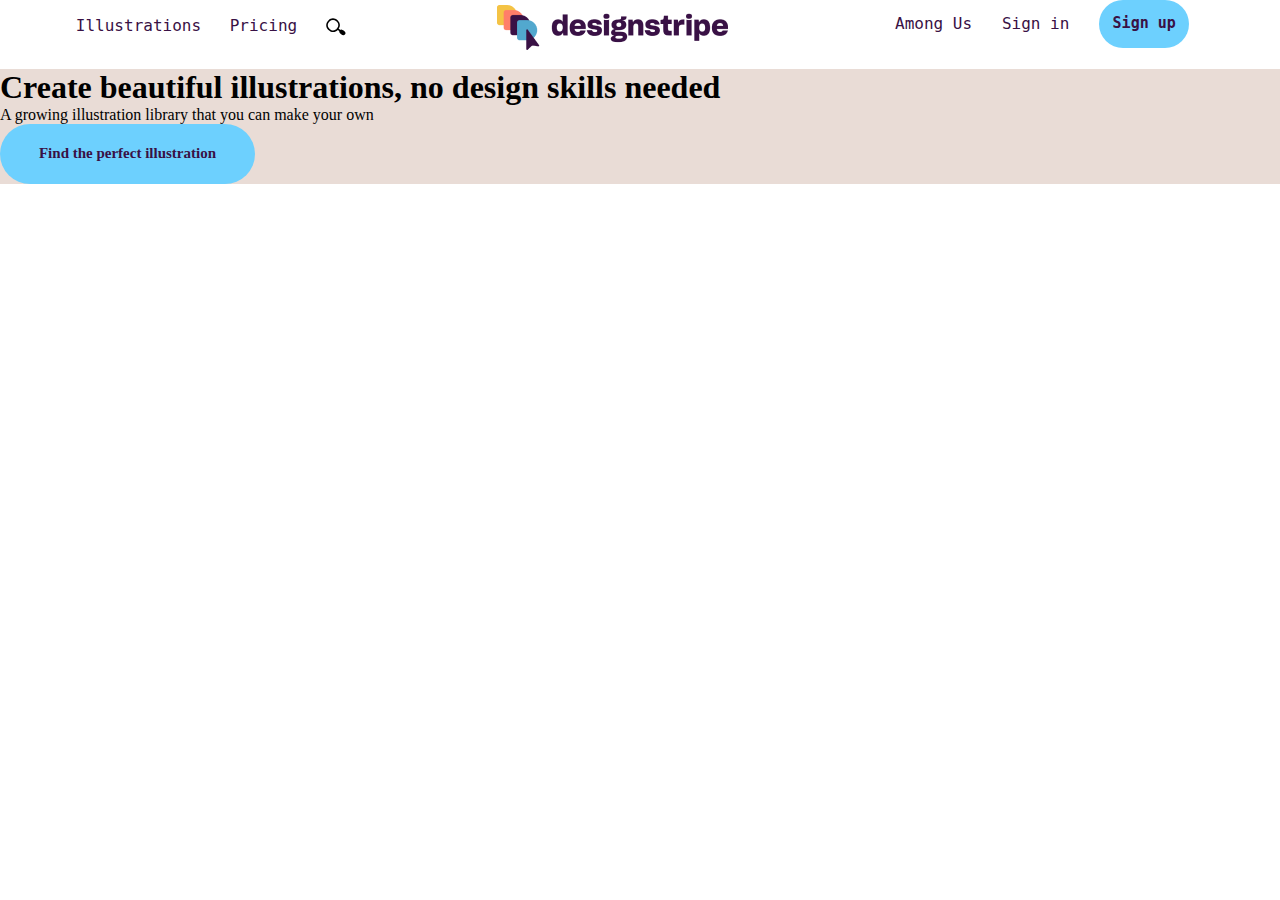
<file: index.html>
<!DOCTYPE html>
<html lang="en">
<head>
    <meta charset="UTF-8">
    <meta name="viewport" content="width=device-width, initial-scale=1.0">
    <title>Document</title>
    <link rel="stylesheet" href="./ilustration.html">
    <link rel="stylesheet" href="./style.css">
</head>
<body class="body">
    <div class="header">
        <div class="header__block-1">
            <span onclick="redirect()" class="header__block-1__text l">Illustrations</span>
            <span onclick="redirectToTwo()" class="header__block-1__text-1 l">Pricing</span>
            <img class="header__block-1__img" src="./img/Frame.svg" alt="">
        </div>
        <div class="header__block-img">
            <img onclick="redirectToHome()" class="header__img" src="./img/image (3).png" alt="">
        </div>
        <div class="header__block-2">
            <span onclick="redirectToThree()" class="header__block-2__text l">Among Us</span>
            <span class="header__block-2__text-1 l">Sign in</span>
            <button class="header__block-2__boton">Sign up</button>
        </div>
    </div>

    <div class="i__frame1">
        <div class="i__frame1__box">
            <h1 class="i__frame1__box-text1">Create beautiful illustrations, no design skills needed</h1>
            <p  class="i__frame1__box-text2">A growing illustration library that you can make your own</p>
            <button style="width: 255px; height: 60px; flex-shrink: 0; background-color: #6DD0FE; border-radius: 30px; "  class="i__frame1__box-button">
                <p style="color: #391145; font-family: Roboto; font-size: 15px; font-style: normal; font-weight: 700; line-height: 17.522px;" class="i__frame1__box-button-text">Find the perfect illustration</p>
            </button>
        </div>
        <div class="i__frame1__box2">
            
        </div>
    </div>
    <script>
        function redirect() {
            window.location.href = "./ilustration.html";
        }
        function redirectToTwo() {
            window.location.href = "./pricing.html";
        }
        function redirectToThree() {
            window.location.href = "./aboutus.html";
        }
        function redirectToHome() {
            window.location.href = "./index.html";
        }
    </script>
</body>
</html>
</file>
<file: style.css>
*{
    margin: 0;
    padding: 0;
    border: 0;
    outline: 0;
    text-decoration: none;
    box-sizing: border-box;
    list-style: none;
    
}
.p{
    font-family: 'Space Mono', monospace;
}
.body{
    width: 100%;
}
.header{
    height: 69px;
    display: flex;
    flex-direction: row;
    justify-content: space-around;
}
.header__block-1{
    width: 28vh;
    height: 53px;
    flex-shrink: 0;
    display: flex;
    justify-content: space-between;
    align-items: center;
}
.header__block-1__text{
    color: #391145;
    text-align: center;
    font-family: Roboto;
    font-size: 20px;
    font-style: normal;
    font-weight: 400;
    line-height: 18.223px; 
}
.header__block-1__text-1{
    color: #391145;
    text-align: center;
    font-family: Roboto;
    font-size: 20px;
    font-style: normal;
    font-weight: 400;
    line-height: 18.223px; 
}
.header__block-2{
    width: 30vh;
    height: 48px;
    flex-shrink: 0;
    display: flex;
    justify-content: space-around;
    align-items: center;
}
.header__block-2__boton{
    width: 90px;
    height: 48px;
    flex-shrink: 0;
    border-radius: 24px;
    background: #6DD0FE; 
    font-family: 'Josefin Sans', sans-serif;
font-family: 'Nova Square', sans-serif;
font-family: 'Space Mono', monospace;
}
.header__block-2__text{
    color: #391145;
    text-align: center;
    font-family: Roboto;
    font-size: 20px;
    font-style: normal;
    font-weight: 400;
    line-height: 18.223px;
}
.header__block-2__text-1{
    color: #391145;
    text-align: center;
    font-family: Roboto;
    font-size: 20px;
    font-style: normal;
    font-weight: 400;
    line-height: 24px; 
}
.header__block-2__boton{
    color: #391145;
    text-align: center;
    font-size: 15px;
    font-style: normal;
    font-weight: 700;
    line-height: 17.55px; 
}
.header__img{
    display: flex;
    align-items: center;
    margin-top: 5px;
}
.headerDesktopButton{
    color: black;
    text-decoration: none;
}
.carousel-inner{
}
.main__box__card{
    display: flex;
    flex-direction: row;
    align-items: flex-start;
    gap: 30px;
    justify-content: center;
    align-items: center;
    align-self: stretch;
    flex-wrap: wrap;
}
.carousel{
    width: 700px;
    margin: 0 auto;
    margin-bottom: 100px;
}
.l{
    font-family: 'Space Mono', monospace;
    cursor: pointer;
}



.title{
    margin: 40px 0;
}
.title__textbox{
    display: flex;
    justify-content: space-around;
    flex-direction: row;
}
.title__textbox__box{
    display: flex;
    flex-direction: row;
}
.title__textbox__text1{
    font-family: 'Courier New', Courier, monospace;
    overflow: hidden;
    text-overflow: ellipsis;
    display: -webkit-box;
    margin-right: 5rem;
    font-size: 50px;
    line-height: 4rem;
    margin: 0 auto;
    color: black;
    text-shadow: 100px;
}
.title__textbox__box__text1{
    font-size: 1.5625rem;
    margin-left: 2.5rem;
    margin-bottom: 1.25rem;
}
.carousel-control-next-icon{
    color: black;
}
.carousel-control-next{
    color: black;
    background-color:#6DD0FE;
    height: 10%;
    margin-top: 34%;
    border-radius: 110%;
    width: 7.5%;
    margin-right: 0.8vh;
}
.carousel-control-prev{
    color: black;
    display: flex;
    rotate: 180deg;
    background-color:#6DD0FE;
    height: 10%;
    margin-top: 34%;
    border-radius: 110%;
    width: 7.5%;
    margin-left: 0.8vh;
}
.frame3__mein__box1{
    display: flex;
    flex-direction: row;
    margin-top: 40px;
}
.frame3__mein__box1{
    gap: 40px;
}

.end{
    margin-top: 20px;
}

.frame1{
    display: flex;
    flex-direction: row;
    overflow: idden;
    margin-bottom: 50px;
    margin-top: 50px;
    width: 100%;
    justify-content: space-around;
    overflow: hidden;
}
.frame1__box{
    height: 105.8;
    width: 154.5;
    display: flex;
}
.frame1__box-1{
    width: 300px;
    height: 150px;
}
.navbar-brand{
    font-size: 25px;
}
.nav-link{
    font-size: 19px;
}
.nav-link{
    font-size: 18px;
}

.aboutus{
    position: relative;
}
.aboutus__box{
    width: 90vh;
    display: flex;
    justify-content: space-between;
    flex-direction: row;
    margin: 80px auto;
    z-index: 1;
    align-items: center;
}
.aboutus__box__textbox{
    width: 50vh;
}
.aboutus__box__textbox-text2{
    font-size: 1.74em;
    font-family: 'Space Mono', monospace;
    z-index: 2;
    line-height: 1.5;
}
.aboutus__box__textbox-text1{
    font-size: 2.2em;
    font-family: 'Space Mono', monospace;
    margin-top: 30px;
    text-shadow: 40px;
    z-index: 2;
    margin-bottom: 14px;
}
.aboutus__box-img{
    top: 0;
    left: 50vh;
    width: 40%;
    z-index: -1;
}
.backgroung-img{
    width: 10%;
    display: flex;
    position: absolute;
    z-index: -2;
}
.aimg {
    top: 110vh;
    left: 6vh;
    rotate: -20deg;
}
.bimg{
    width: 8%;
    top: 45vh;
    right: 20vh;
    rotate: -20deg;
}
.cimg{
    top: 160vh;
    right: 5vh;
}

.i__frame1__box{
    background-image: url(./img/Frame\ \(4\).png);
}









@media (max-width: 2100px) {
    .frame1{
        display: flex;
        flex-wrap: wrap;
        height: 150px;
    }
    .frame1__box-1{
        gap: 50px;
    }
    .frame3__mein__box1{
        display: flex;
        flex-wrap: wrap;
        overflow: hidden;
        height: 400px;
        justify-content: center;
    }
}
@media (max-width: 1660px) {
    .header__block-1{
        width: 30vh;
    }
    .header__block-2{
        width: 36vh;
    }
    .l{
        font-size: 16px;
    }
}
@media (max-width:1010px) {
    .l{
        font-size: 14px;
    }
    .header__img{
        width: 80%;
        margin: 10px auto;
    }
    .header__block-1{
        width: 29%;
    }
    .header__block-2{
        width: 35%;
    }
    .p{
        font-size: 30px;
    }
}

@media (max-width:790px){
    .l{
        font-size: 11px;
    }
    .header__block-2__boton{
        width: 70px;
        height: 35px;
        font-size: 12px;
    }
    .header__block-1{
        width: 29%;
    }
    .header__block-2{
        width: 32%;
    }
    .header__img{
        width:100%;
        margin: 14.5px auto;
    }
    .header__block-img{
        width: 126.5px;
    }
}
@media (max-width:640px)
</file>
